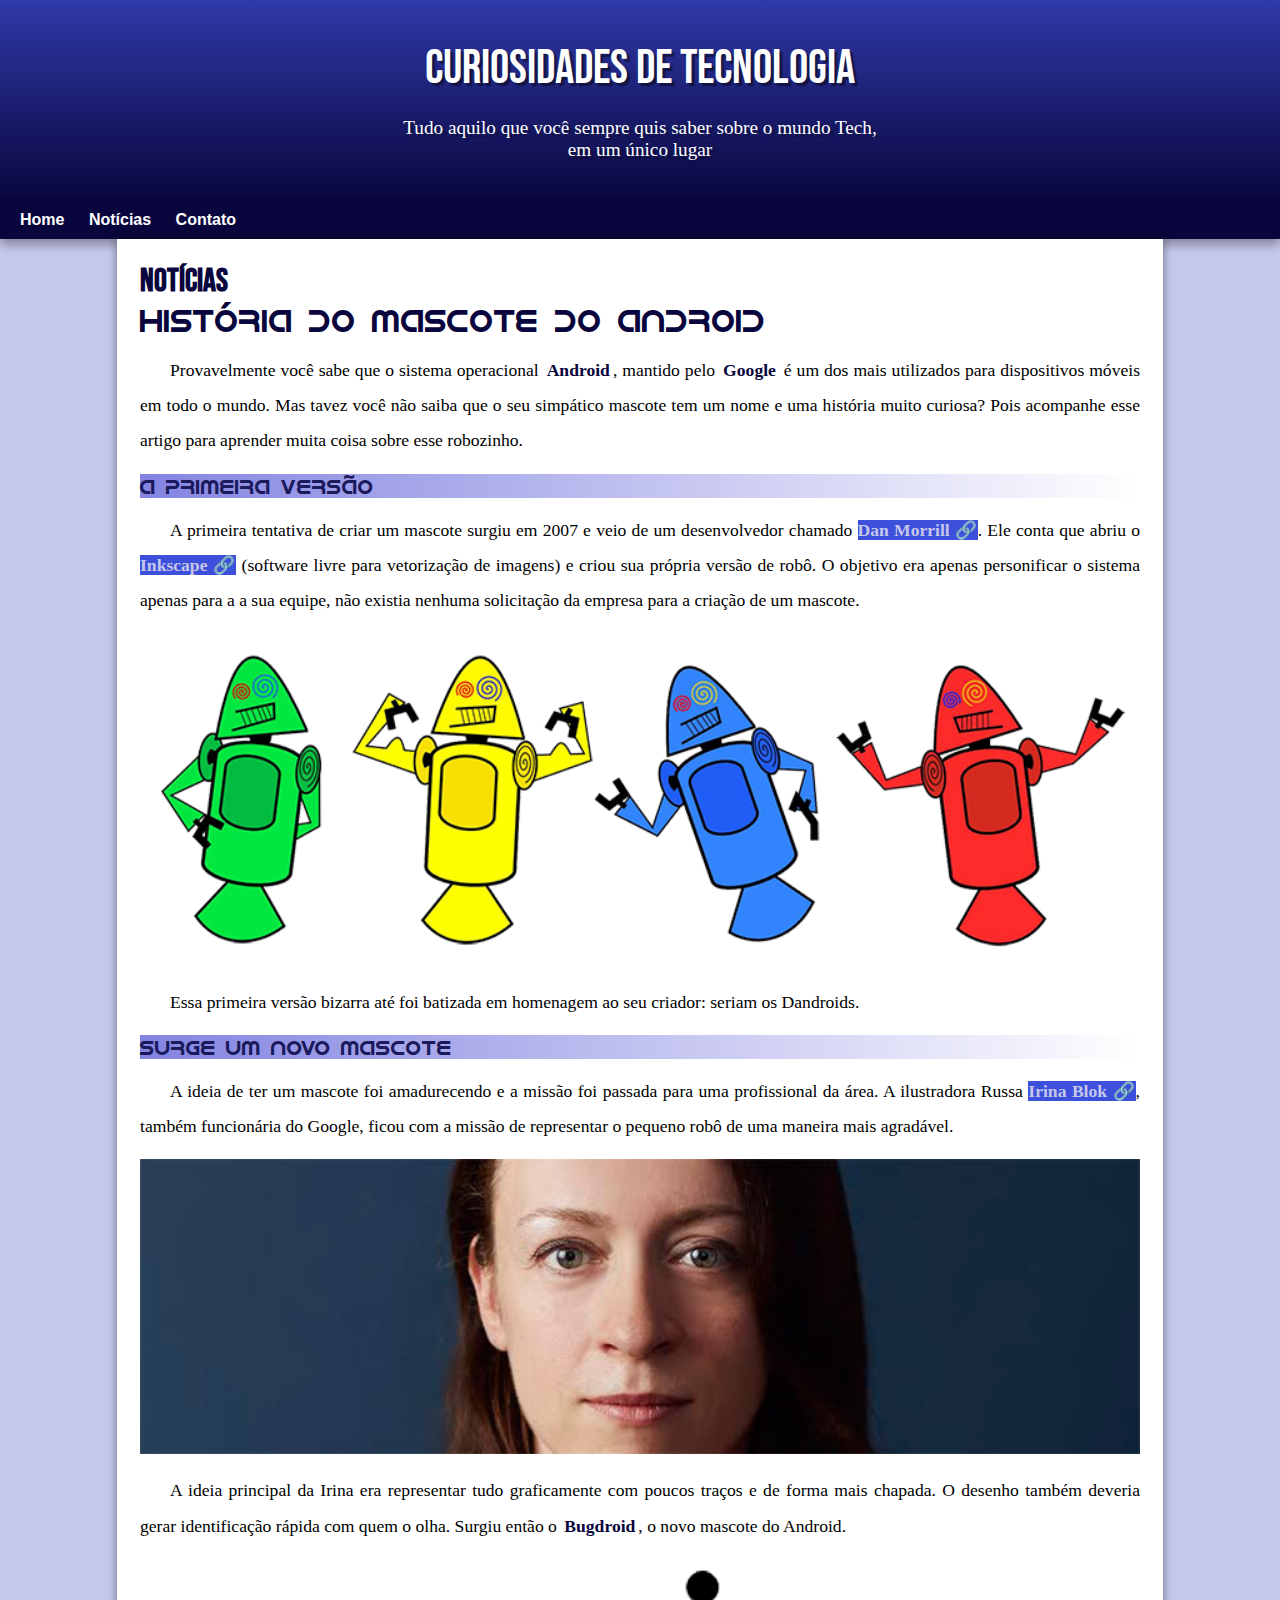
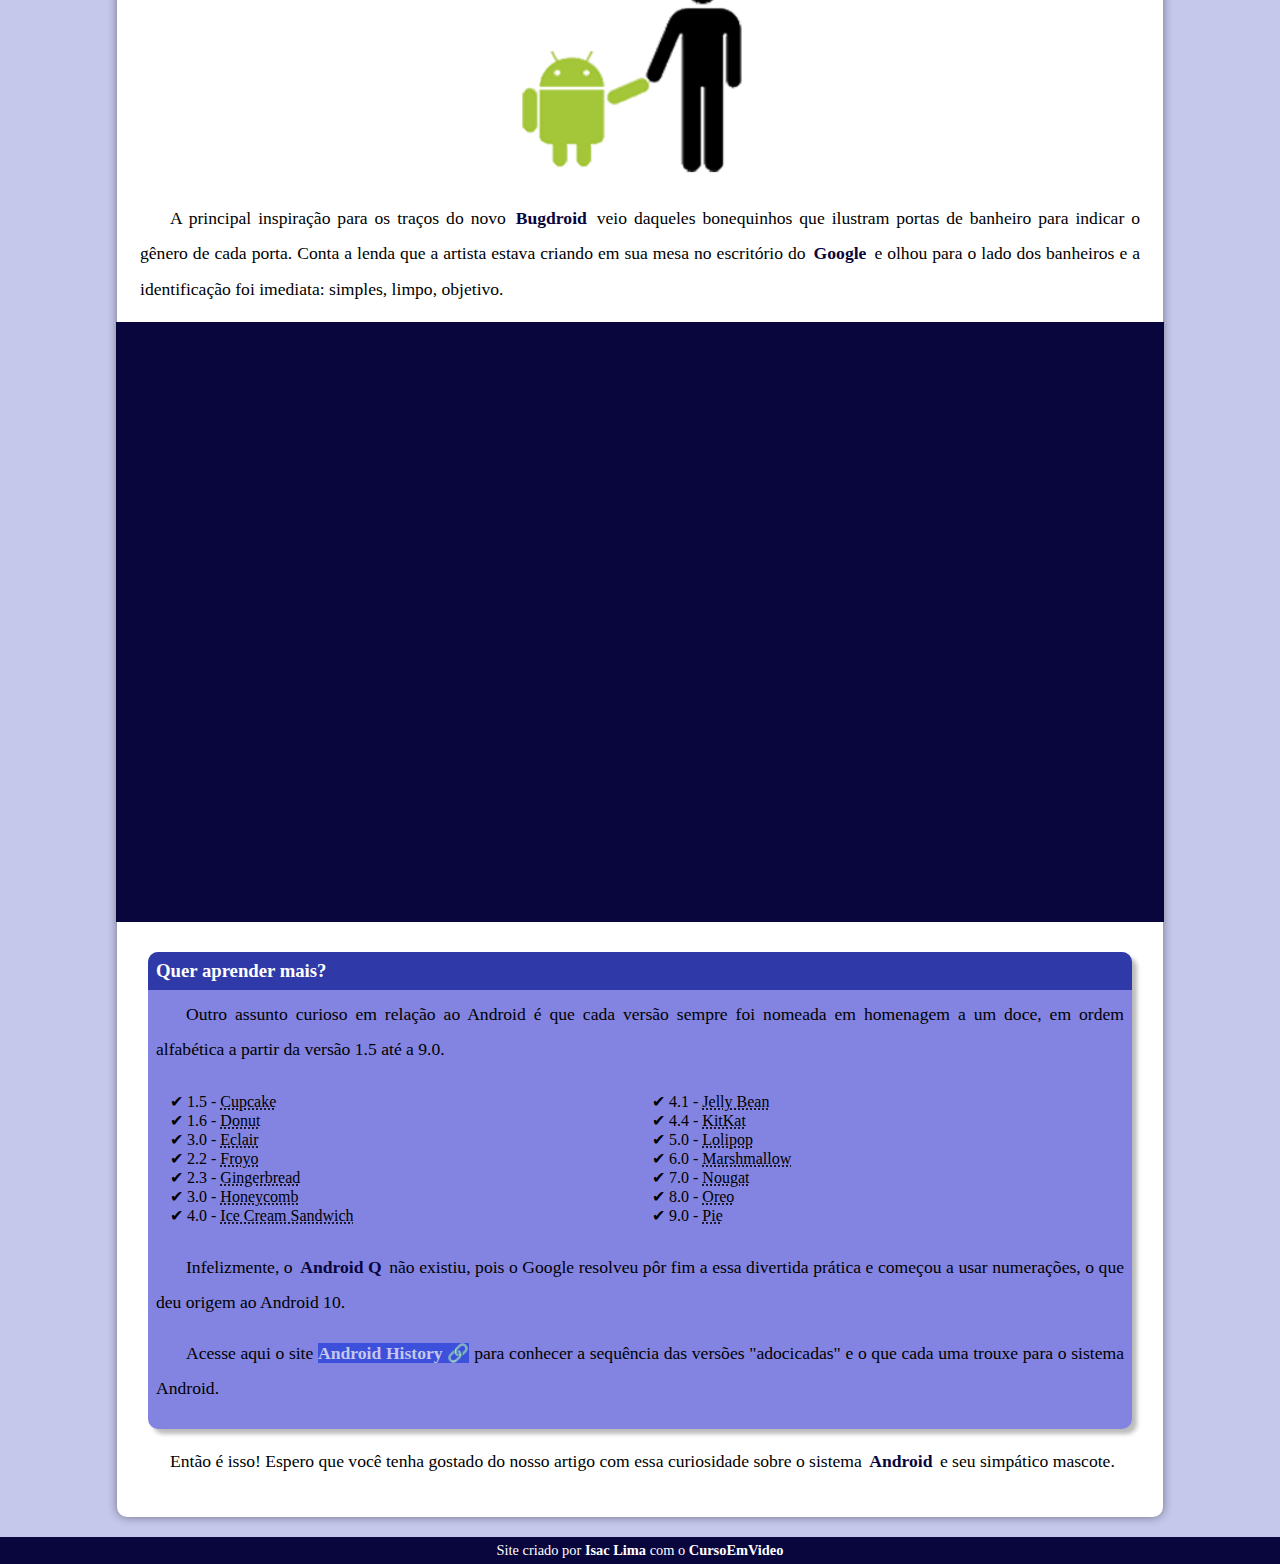
<file: index.html>
<!DOCTYPE html>
<html lang="pt-br">
<head>
    <meta charset="UTF-8">
    <meta http-equiv="X-UA-Compatible" content="IE=edge">
    <meta name="viewport" content="width=device-width, initial-scale=1.0">
    <title>Notícias</title>
    <link rel="stylesheet" href="style/style.css">
    <link rel="shortcut icon" href="imagens/favicon.ico" type="image/x-icon">
</head>
<body>
    <header>
        <h1>Curiosidades de Tecnologia</h1>
        <p>Tudo aquilo que você sempre quis saber sobre o mundo Tech, em um único lugar</p>
    </header>
    <nav>
        <a href="#">Home</a>
        <a href="#">Notícias</a>
        <a href="#">Contato</a>
    </nav>
    <main>
        <article>
            <h1 class="principal">Notícias</h1> 
            
            <h1>História do Mascote do Android</h1>

            <p>Provavelmente você sabe que o sistema operacional <strong>Android</strong>, mantido pelo <strong>Google</strong> é um dos mais utilizados para dispositivos móveis em todo o mundo. Mas tavez você não saiba que o seu simpático mascote tem um nome e uma história muito curiosa? Pois acompanhe esse artigo para aprender muita coisa sobre esse robozinho.</p>

            <h2>A primeira versão</h2>

            <p>A primeira tentativa de criar um mascote surgiu em 2007 e veio de um desenvolvedor chamado <a class="externo" href="https://androidcommunity.com/dan-morrill-shows-us-the-android-mascot-that-almost-was-20130103/" target="_blank">Dan Morrill</a>. Ele conta que abriu o <a class="externo" href="https://inkscape.org/" target="_blank">Inkscape</a> (software livre para vetorização de imagens) e criou sua própria versão de robô. O objetivo era apenas personificar o sistema apenas para a a sua equipe, não existia nenhuma solicitação da empresa para a criação de um mascote.</p>

            <picture>
                <source media="(max-width:650px)" srcset="imagens\dan-droids-pq.png">
                <img src="imagens/dan-droids.png" alt="Dandroids, Primeiro ícone de android">
            </picture>

            <p>Essa primeira versão bizarra até foi batizada em homenagem ao seu criador: seriam os Dandroids.</p>

            <h2>Surge um novo mascote</h2>

            <p>A ideia de ter um mascote foi amadurecendo e a missão foi passada para uma profissional da área. A ilustradora Russa <a class="externo" href="https://www.irinablok.com/" target="_blank">Irina Blok</a>, também funcionária do Google, ficou com a missão de representar o pequeno robô de uma maneira mais agradável.</p>

            <picture>
                <source media="(max-width:650px)" srcset="imagens\irina-blok-pq.jpg">
                <img src="imagens\irina-blok.jpg" alt="Dandroids, Primeiro ícone de android">
            </picture>

            <p>A ideia principal da Irina era representar tudo graficamente com poucos traços e de forma mais chapada. O desenho também deveria gerar identificação rápida com quem o olha. Surgiu então o <strong>Bugdroid</strong>, o novo mascote do Android.</p>

            <img class="pequena" src="imagens/bugdroid.png" alt="BugDroid">

            <p>A principal inspiração para os traços do novo <strong>Bugdroid</strong> veio daqueles bonequinhos que ilustram portas de banheiro para indicar o gênero de cada porta. Conta a lenda que a artista estava criando em sua mesa no escritório do <strong>Google</strong> e olhou para o lado dos banheiros e a identificação foi imediata: simples, limpo, objetivo.</p>

            <div class="video"><iframe width="560" height="315" src="https://www.youtube.com/embed/l2UDgpLz20M" title="YouTube video player" frameborder="0" allow="accelerometer; autoplay; clipboard-write; encrypted-media; gyroscope; picture-in-picture; web-share" allowfullscreen></iframe></div>
            
            <aside>
                <h3>Quer aprender mais?</h3>

                <p>Outro assunto curioso em relação ao Android é que cada versão sempre foi nomeada em homenagem a um doce, em ordem alfabética a partir da versão 1.5 até a 9.0.</p>

                <ul>
                    <li>
                        1.5 - <abbr title="Bolo de copo">Cupcake</abbr>
                    </li>
                    <li>
                        1.6 - <abbr title="Rosquinha">Donut</abbr>
                    </li>
                    <li>
                        3.0 - <abbr title="Bomba">Eclair</abbr>
                    </li>
                    <li>
                        2.2 - <abbr title="Iogurte congelado">Froyo</abbr>
                    </li>
                    <li>
                        2.3 - <abbr title="Biscoito de gengibre">Gingerbread</abbr>
                    </li>
                    <li>
                        3.0 - <abbr title="Favo de mel">Honeycomb</abbr>
                    </li>
                    <li>
                        4.0 - <abbr title="Sanduíche de sorvete">Ice Cream Sandwich</abbr>
                    </li>
                    <li>
                        4.1 - <abbr title="Jujuba">Jelly Bean</abbr>
                    </li>
                    <li>
                        4.4 - <abbr title="KitKat">KitKat</abbr>
                    </li>
                    <li>
                        5.0 - <abbr title="Pirulito">Lolipop</abbr>
                    </li>
                    <li>
                        6.0 - <abbr title="Marshmallow">Marshmallow</abbr>
                    </li>
                    <li>
                        7.0 - <abbr title="Torrone">Nougat</abbr>
                    </li>
                    <li>
                        8.0 - <abbr title="Oreo">Oreo</abbr>
                    </li>
                    <li>
                        9.0 - <abbr title="Torta">Pie</abbr>
                    </li>
                </ul>

                <p>Infelizmente, o <strong>Android Q</strong> não existiu, pois o Google resolveu pôr fim a essa divertida prática e começou a usar numerações, o que deu origem ao Android 10.</p>

                <p>Acesse aqui o site <a class="externo" href="https://www.android.com/intl/en_uk/what-is-android/" target="_blank">Android History</a> para conhecer a sequência das versões "adocicadas" e o que cada uma trouxe para o sistema Android.</p>
            </aside>

            <p>Então é isso! Espero que você tenha gostado do nosso artigo com essa curiosidade sobre o sistema <strong>Android</strong> e seu simpático mascote.
            </p>
        </article>
</main>
<footer><p>Site criado por <a href="https://www.instagram.com/isacdelima_/" target="_blank">Isac Lima</a> com o <a href="https://www.cursoemvideo.com/" target="_blank">CursoEmVideo</a></p></footer>
</body>
</html>
</file>
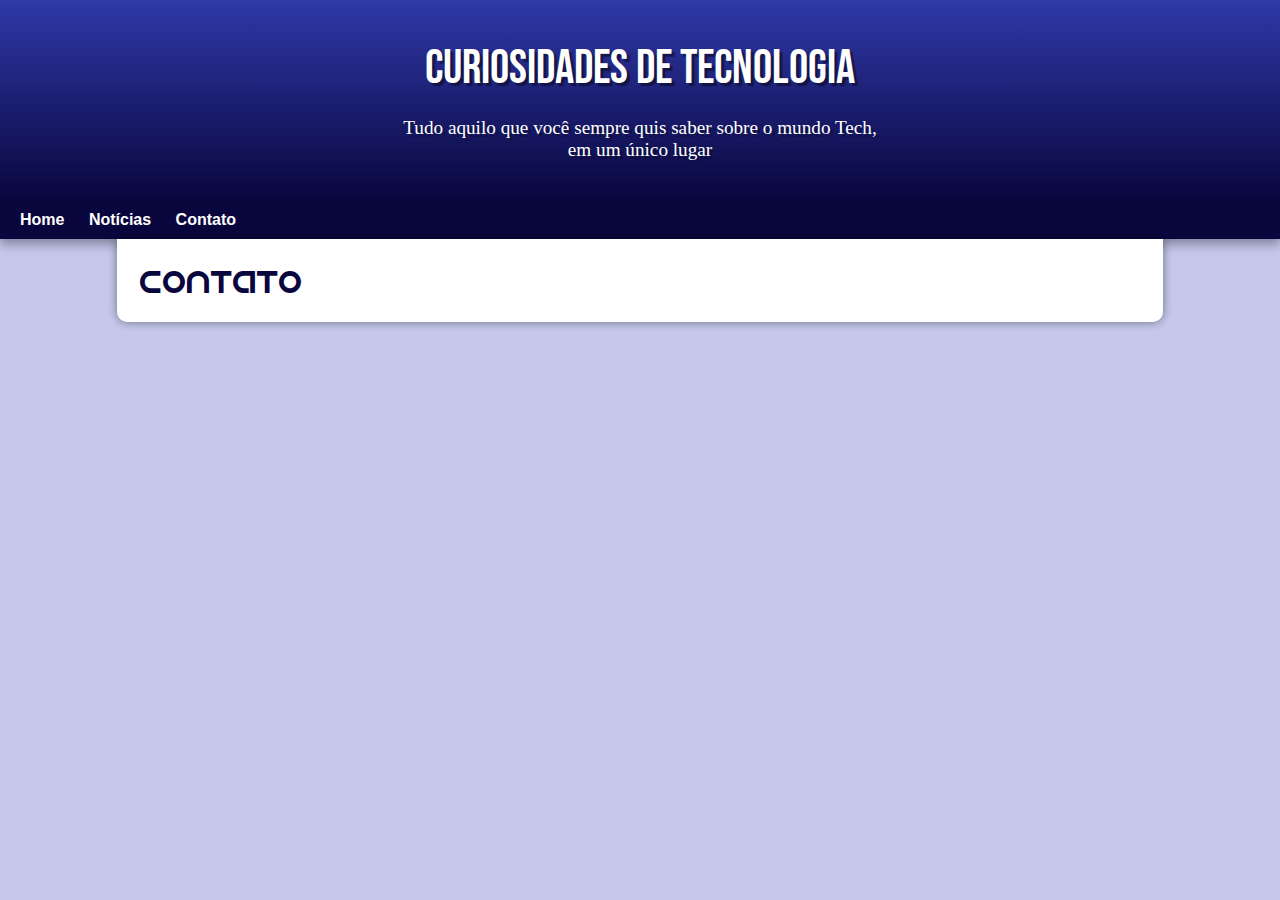
<file: contato.html>
<!DOCTYPE html>
<html lang="pt-br">
<head>
    <meta charset="UTF-8">
    <meta http-equiv="X-UA-Compatible" content="IE=edge">
    <meta name="viewport" content="width=device-width, initial-scale=1.0">
    <title>Contato</title>
    <link rel="stylesheet" href="style/style.css">
</head>
<body>
    <header>
        <h1>Curiosidades de Tecnologia</h1>
        <p>Tudo aquilo que você sempre quis saber sobre o mundo Tech, em um único lugar</p>
    </header>
    <nav>
        <a href="#">Home</a>
        <a href="noticias.html">Notícias</a>
        <a href="contato.html">Contato</a>
    </nav>
   <main>
        <article>
            <h1>Contato</h1>

    </article>
        
   </main>
</body>
</html>
</file>
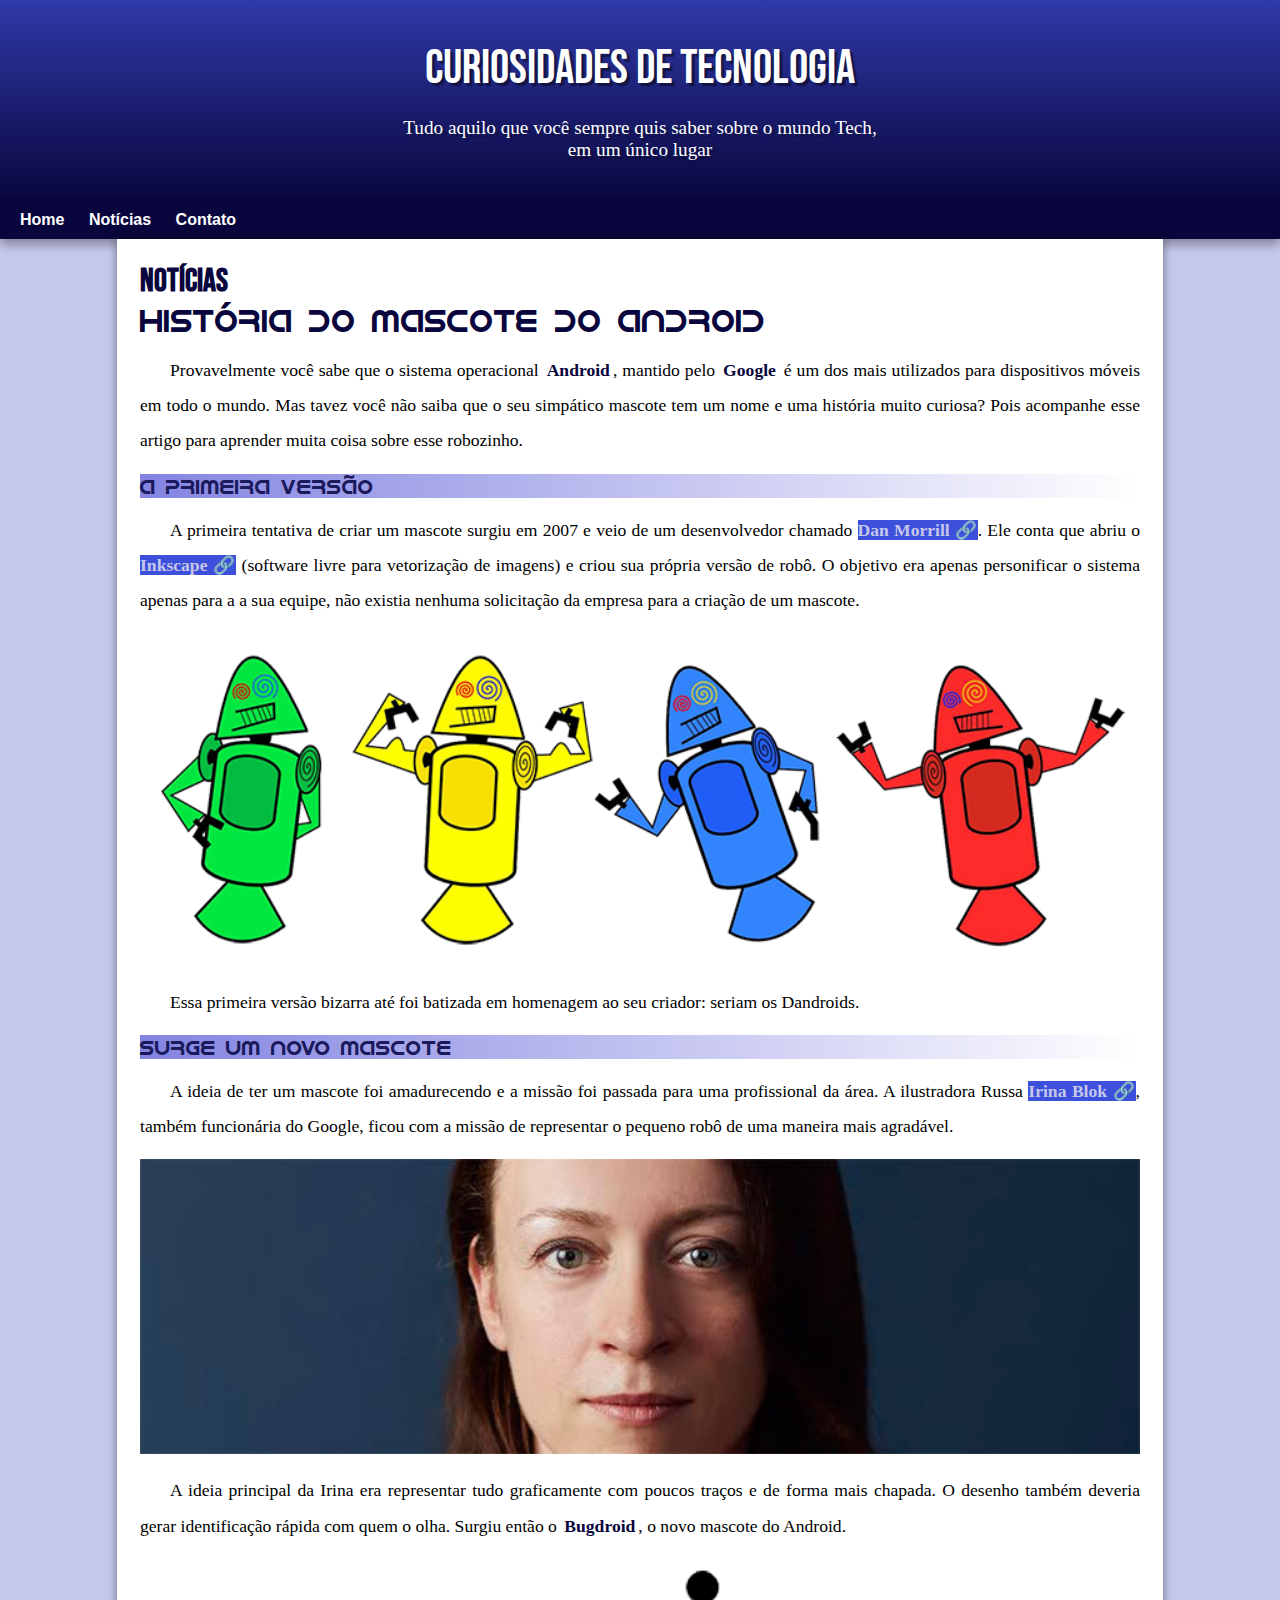
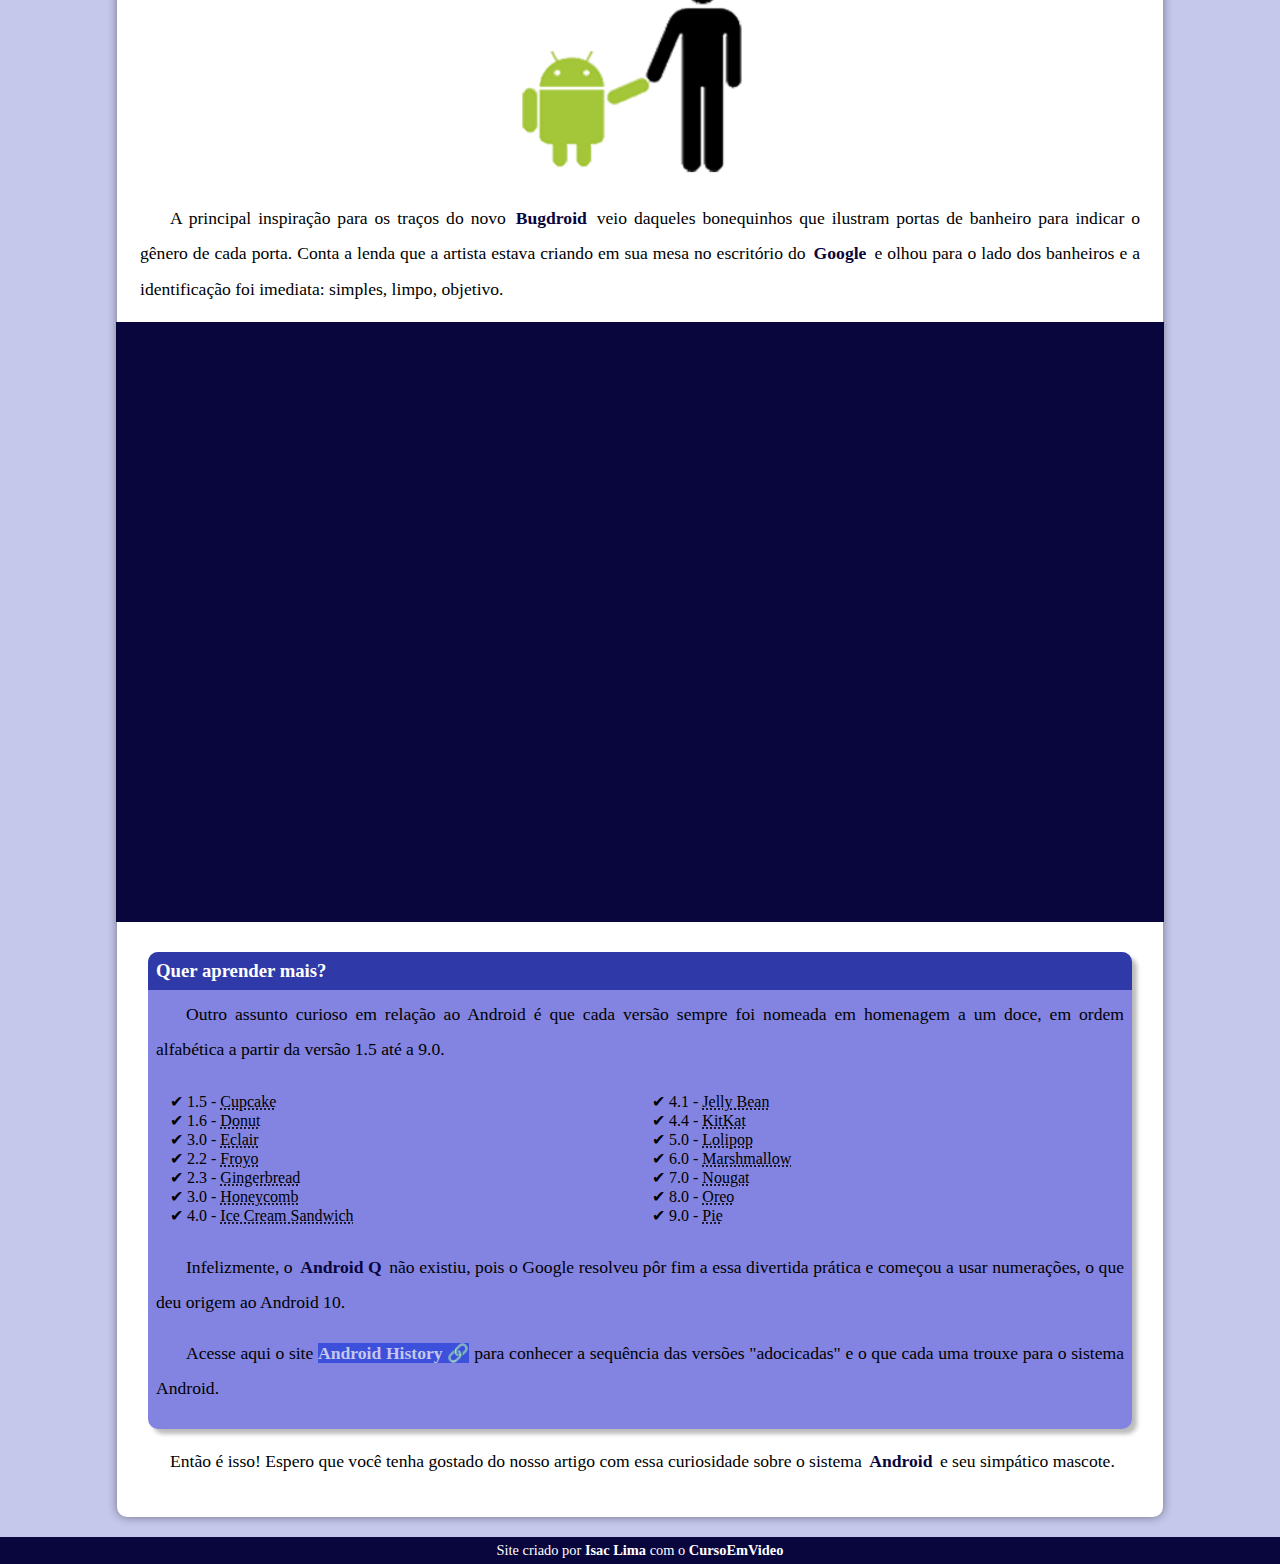
<file: noticias.html>
<!DOCTYPE html>
<html lang="pt-br">
<head>
    <meta charset="UTF-8">
    <meta http-equiv="X-UA-Compatible" content="IE=edge">
    <meta name="viewport" content="width=device-width, initial-scale=1.0">
    <title>Notícias</title>
    <link rel="stylesheet" href="style/style.css">
</head>
<body>
    <header>
        <h1>Curiosidades de Tecnologia</h1>
        <p>Tudo aquilo que você sempre quis saber sobre o mundo Tech, em um único lugar</p>
    </header>
    <nav>
        <a href="index.html">Home</a>
        <a href="noticias.html">Notícias</a>
        <a href="contato.html">Contato</a>
    </nav>
    <main>
        <article>
            <h1 class="principal">Notícias</h1> 
            
            <h1>História do Mascote do Android</h1>

            <p>Provavelmente você sabe que o sistema operacional <strong>Android</strong>, mantido pelo <strong>Google</strong> é um dos mais utilizados para dispositivos móveis em todo o mundo. Mas tavez você não saiba que o seu simpático mascote tem um nome e uma história muito curiosa? Pois acompanhe esse artigo para aprender muita coisa sobre esse robozinho.</p>

            <h2>A primeira versão</h2>

            <p>A primeira tentativa de criar um mascote surgiu em 2007 e veio de um desenvolvedor chamado <a class="externo" href="https://androidcommunity.com/dan-morrill-shows-us-the-android-mascot-that-almost-was-20130103/" target="_blank">Dan Morrill</a>. Ele conta que abriu o <a class="externo" href="https://inkscape.org/" target="_blank">Inkscape</a> (software livre para vetorização de imagens) e criou sua própria versão de robô. O objetivo era apenas personificar o sistema apenas para a a sua equipe, não existia nenhuma solicitação da empresa para a criação de um mascote.</p>

            <picture>
                <source media="(max-width:650px)" srcset="imagens\dan-droids-pq.png">
                <img src="imagens/dan-droids.png" alt="Dandroids, Primeiro ícone de android">
            </picture>

            <p>Essa primeira versão bizarra até foi batizada em homenagem ao seu criador: seriam os Dandroids.</p>

            <h2>Surge um novo mascote</h2>

            <p>A ideia de ter um mascote foi amadurecendo e a missão foi passada para uma profissional da área. A ilustradora Russa <a class="externo" href="https://www.irinablok.com/" target="_blank">Irina Blok</a>, também funcionária do Google, ficou com a missão de representar o pequeno robô de uma maneira mais agradável.</p>

            <picture>
                <source media="(max-width:650px)" srcset="imagens\irina-blok-pq.jpg">
                <img src="imagens\irina-blok.jpg" alt="Dandroids, Primeiro ícone de android">
            </picture>

            <p>A ideia principal da Irina era representar tudo graficamente com poucos traços e de forma mais chapada. O desenho também deveria gerar identificação rápida com quem o olha. Surgiu então o <strong>Bugdroid</strong>, o novo mascote do Android.</p>

            <img class="pequena" src="imagens/bugdroid.png" alt="BugDroid">

            <p>A principal inspiração para os traços do novo <strong>Bugdroid</strong> veio daqueles bonequinhos que ilustram portas de banheiro para indicar o gênero de cada porta. Conta a lenda que a artista estava criando em sua mesa no escritório do <strong>Google</strong> e olhou para o lado dos banheiros e a identificação foi imediata: simples, limpo, objetivo.</p>

            <div class="video"><iframe width="560" height="315" src="https://www.youtube.com/embed/l2UDgpLz20M" title="YouTube video player" frameborder="0" allow="accelerometer; autoplay; clipboard-write; encrypted-media; gyroscope; picture-in-picture; web-share" allowfullscreen></iframe></div>
            
            <aside>
                <h3>Quer aprender mais?</h3>

                <p>Outro assunto curioso em relação ao Android é que cada versão sempre foi nomeada em homenagem a um doce, em ordem alfabética a partir da versão 1.5 até a 9.0.</p>

                <ul>
                    <li>
                        1.5 - <abbr title="Bolo de copo">Cupcake</abbr>
                    </li>
                    <li>
                        1.6 - <abbr title="Rosquinha">Donut</abbr>
                    </li>
                    <li>
                        3.0 - <abbr title="Bomba">Eclair</abbr>
                    </li>
                    <li>
                        2.2 - <abbr title="Iogurte congelado">Froyo</abbr>
                    </li>
                    <li>
                        2.3 - <abbr title="Biscoito de gengibre">Gingerbread</abbr>
                    </li>
                    <li>
                        3.0 - <abbr title="Favo de mel">Honeycomb</abbr>
                    </li>
                    <li>
                        4.0 - <abbr title="Sanduíche de sorvete">Ice Cream Sandwich</abbr>
                    </li>
                    <li>
                        4.1 - <abbr title="Jujuba">Jelly Bean</abbr>
                    </li>
                    <li>
                        4.4 - <abbr title="KitKat">KitKat</abbr>
                    </li>
                    <li>
                        5.0 - <abbr title="Pirulito">Lolipop</abbr>
                    </li>
                    <li>
                        6.0 - <abbr title="Marshmallow">Marshmallow</abbr>
                    </li>
                    <li>
                        7.0 - <abbr title="Torrone">Nougat</abbr>
                    </li>
                    <li>
                        8.0 - <abbr title="Oreo">Oreo</abbr>
                    </li>
                    <li>
                        9.0 - <abbr title="Torta">Pie</abbr>
                    </li>
                </ul>

                <p>Infelizmente, o <strong>Android Q</strong> não existiu, pois o Google resolveu pôr fim a essa divertida prática e começou a usar numerações, o que deu origem ao Android 10.</p>

                <p>Acesse aqui o site <a class="externo" href="https://www.android.com/intl/en_uk/what-is-android/" target="_blank">Android History</a> para conhecer a sequência das versões "adocicadas" e o que cada uma trouxe para o sistema Android.</p>
            </aside>

            <p>Então é isso! Espero que você tenha gostado do nosso artigo com essa curiosidade sobre o sistema <strong>Android</strong> e seu simpático mascote.
            </p>
        </article>
</main>
<footer><p>Site criado por <a href="https://www.instagram.com/isacdelima_/" target="_blank">Isac Lima</a> com o <a href="https://www.cursoemvideo.com/" target="_blank">CursoEmVideo</a></p></footer>
</body>
</html>
</file>
<file: style/style.css>
@charset "UTF-8";

@import url('https://fonts.googleapis.com/css2?family=Bebas+Neue&display=swap');

@font-face {
    font-family: android;
    src: url(../fontes/idroid.otf) format('opentype');
    font-weight: normal;
}
:root {
    --cor0:#c5c7eb;
    --cor1:#8384e1;
    --cor2:#3d50dc;
    --cor3:#2f39a8;
    --cor4:#1b1a5c;
    --cor5:#09063d;

    --fonte-padrão:Arial, Helvetica, sans-serif;
    --fonte-destaque:'bebas neue',cursive;
    --fonte-android:android,cursive;
}

* {
    margin: 0px;
    padding: 0px;
}

body {
    background-color: var(--cor0);
}

header {
    background-image:linear-gradient(to bottom, var(--cor3),var(--cor5));
    min-height: 150px;
    text-align: center;
}

header > h1 {
    color: white;
    font-family: var(--fonte-destaque);
    padding-top: 40px;
    margin-bottom: 20px;
    font-size: 3em;
    font-weight: normal;
    text-shadow: 3px 3px 1px rgba(0, 0, 0, 0.439);
}

header > p {
    color: white;
    font-size: 1.2em;
    padding-right: 10px;
    padding-left: 10px;
    padding-bottom: 40px;
    max-width: 500px;
    margin: auto;
    text-shadow: 3px 3px 0px rgba(0, 0, 0, 0.284);
}

nav {
    background-color: var(--cor5);
    padding: 10px;
    box-shadow: 10px black;
    box-shadow: 0px 6px 9px rgba(0, 0, 0, 0.306);
    font-family: var(--fonte-padrão);
}

nav > a {
    color: white;
    padding: 10px;
    font-weight: bolder;
    text-decoration: none;
    border-radius: 5px;
}

nav > a:hover {
    background-color: var(--cor1);
    color: var(--cor5);
    transition-duration: 0.3s;
}

main {
    min-width: 300px;
    max-width: 1000px;
    background-color: white;
    margin: auto;
    margin-bottom: 20px;
    padding: 23px;
    border-bottom-left-radius: 10px;
    border-bottom-right-radius: 10px;
    box-shadow: 0px 0px 10px rgba(0, 0, 0, 0.448);
}

main  h1 {
    font-weight: normal;
    color: var(--cor5);
    font-family: var(--fonte-android);

}

main h1.principal{
    font-weight: bolder;
    font-family: var(--fonte-destaque);

}
main h2 {
    font-weight: normal;
    color: var(--cor4);
    background-image: linear-gradient(to right, var(--cor1),transparent);
    font-size: 1.3em;
    font-family: var(--fonte-android);
}

main p {
    margin: 15px 0px;
    text-align: justify;
    text-indent: 30px;
    line-height: 2em;
    font-size: 1.1em;
}

main img {
    width: 100%;
}

main img.pequena {
    max-width: 350px;
    display: block;
    margin: auto;
}

main strong {
    color: var(--cor5);
    font-weight: bold;
    padding: 3px ;
}

main a {
    text-decoration: none;
    font-weight: bold;
    color: var(--cor0);
    background-color: var(--cor2);
}

main a:hover {
    text-decoration: underline;
    color: var(--cor1);
}

main a.externo::after {
    content: '\00A0\1F517';
}

div.video {
    background-color: var(--cor5);
    margin: 10px -24px 30px -24px;
    padding-bottom: 60%;
    position: relative;
}

div.video > iframe {
    position: absolute;
    top: 5%;
    left: 5%;
    width: 90%;
    height: 90%;
}

aside{
    background-color: var(--cor1);
    box-shadow: 5px 5px 4px rgba(0, 0, 0, 0.268);
    margin: 8px;
    padding: 8px;
    border-radius: 10px;
}

aside > h3{
    background-color: var(--cor3);
    color: white;
    padding: 8px;
    margin: -8px;
    border-radius: 10px 10px 0px 0px;
}

aside > ul {
    list-style-position: inside;
    list-style-type:'\00A0\2714';   
    padding: 10px;
    columns: 2;
}

footer {
    background-color: var(--cor5);
    color: white;
    text-align: center;
    font-size: 0.9em;
    margin: 0px;
    padding: 5px;
    background-attachment: fixed;
}

footer a {
    color: white;
    text-decoration: none;
    font-weight: bolder;
}

footer a:hover {
    color: var(--cor1);
    text-decoration: underline;
}
</file>
